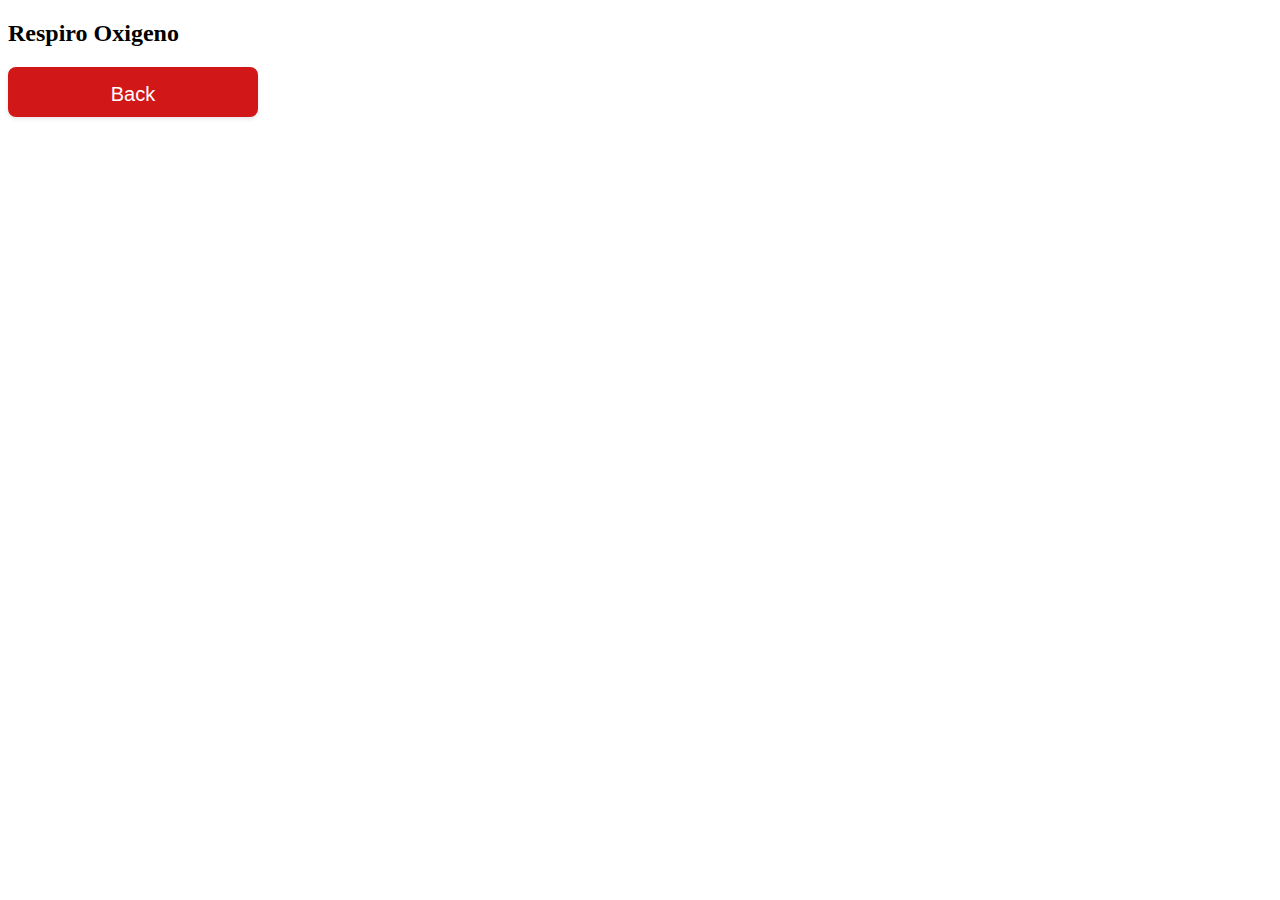
<file: acerca.html>
<!DOCTYPE html>
<html>
<head>
    <title>Gustos</title>
    <meta charset="u+f-8"/>
    <style>
        button {
            width: 250px; /* 30cm x 96 PPI */
            height: 50px; /* 12cm x 96 PPI */
            font-size: 20px;
            padding: 16px;
            background-color: #d11717;
            color: #FFFFFF;
            border: none;
            border-radius: 8px;
            box-shadow: 0px 2px 4px rgba(0, 0, 0, 0.1);
            cursor: pointer;
        }

        button:hover {
            background-color: #00d92f;
        }
    </style>
</head>
<body>
    <lu><h2>Respiro Oxigeno</h2></lu>
    </lu>
    <button onclick="history.back()">Back</button>
</body>
</html>
</file>
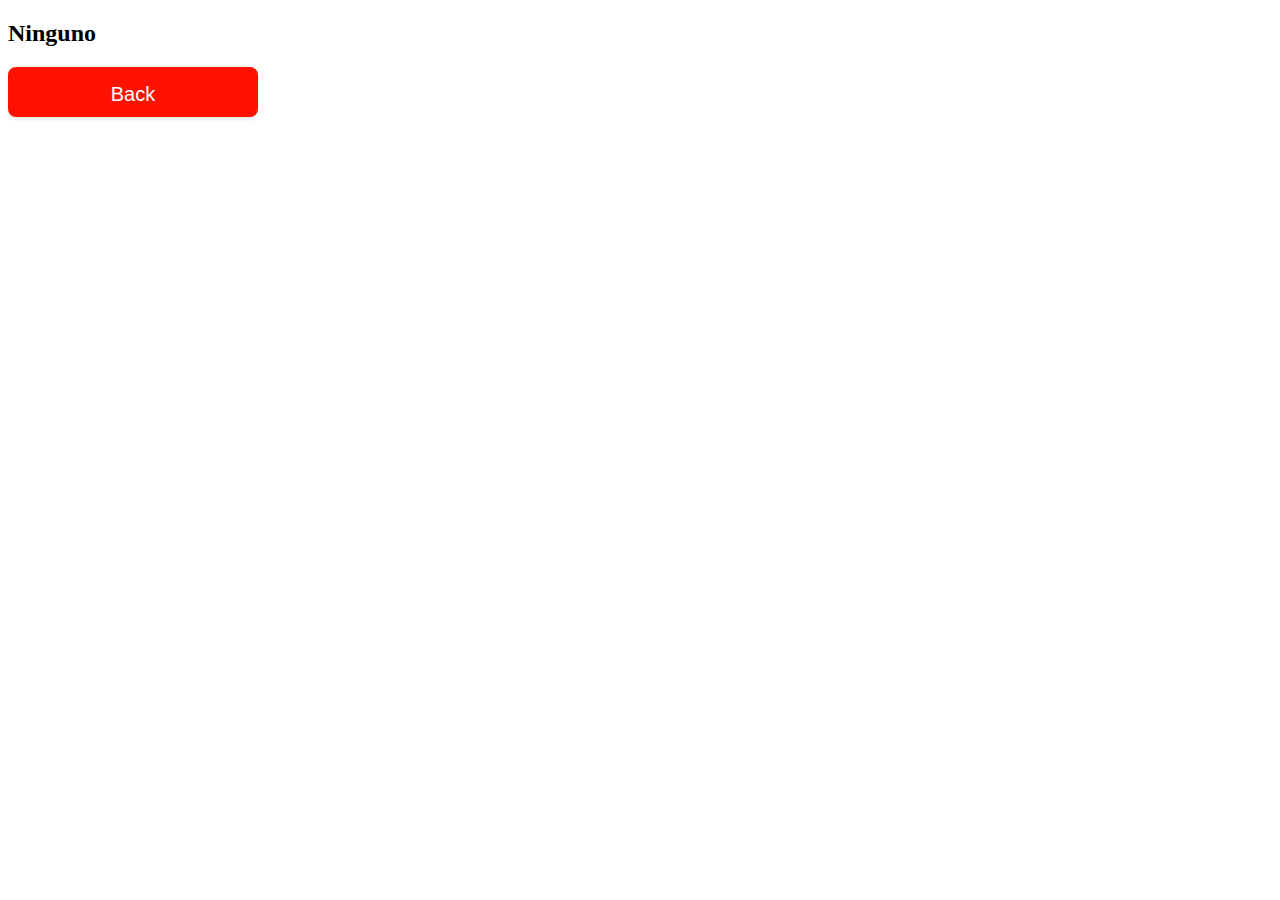
<file: deportes.html>
<!DOCTYPE html>
<html>
<head>
    <title>Gustos</title>
    <meta charset="u+f-8"/>
    <style>
        button {
            width: 250px; /* 30cm x 96 PPI */
            height: 50px; /* 12cm x 96 PPI */
            font-size: 20px;
            padding: 16px;
            background-color: #ff1100;
            color: #FFFFFF;
            border: none;
            border-radius: 8px;
            box-shadow: 0px 2px 4px rgba(0, 0, 0, 0.1);
            cursor: pointer;
        }

        button:hover {
            background-color: #00d900;
        }
    </style>
</head>
<body>
    <lu><h2>Ninguno</h2></lu>
    </lu>
    <button onclick="history.back()">Back</button>
</body>
</html>
</file>
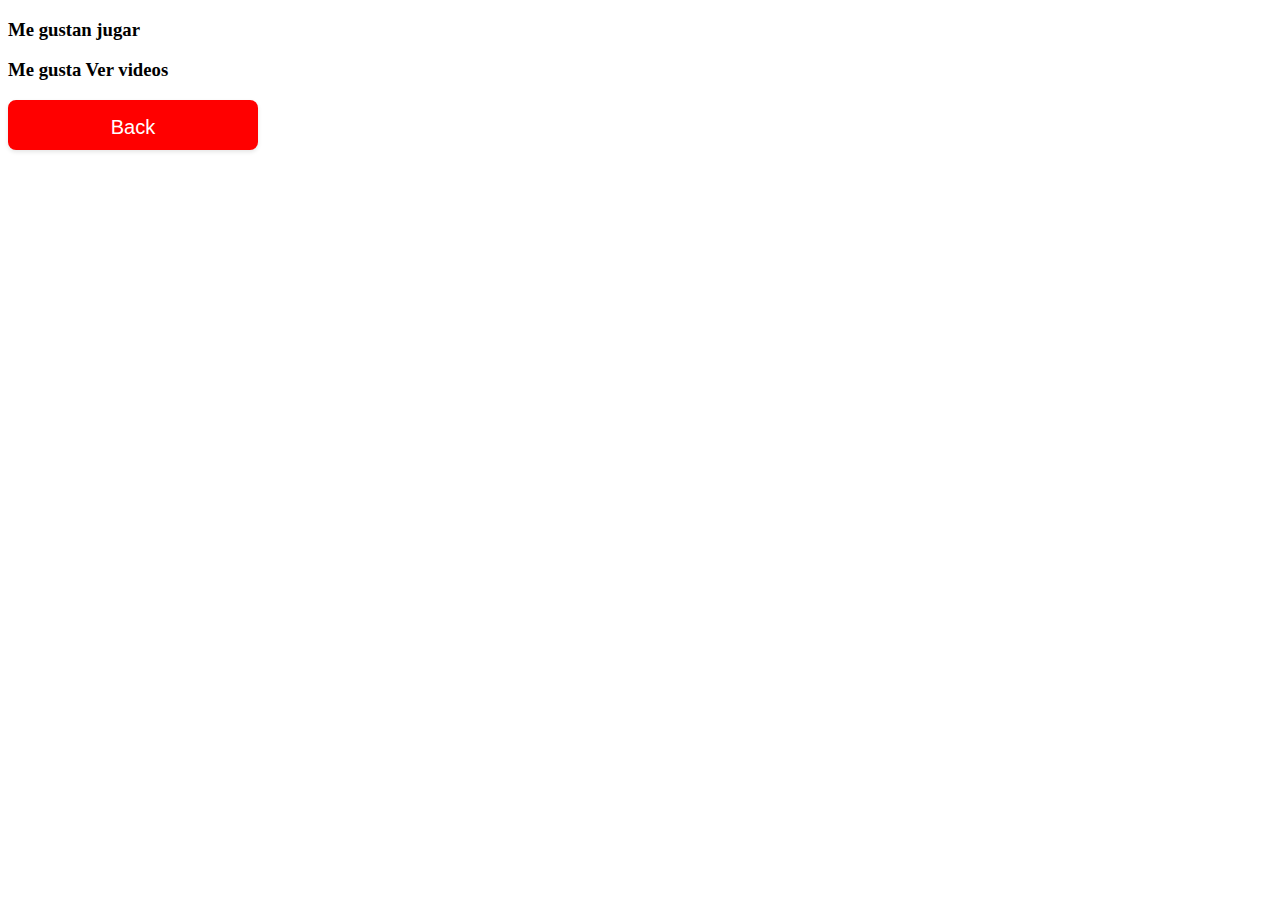
<file: gustos.html>
<!DOCTYPE html>
<html>
<head>
    <title>Gustos</title>
    <meta charset="u+f-8"/>
    <style>
        button {
            width: 250px; /* 30cm x 96 PPI */
            height: 50px; /* 12cm x 96 PPI */
            font-size: 20px;
            padding: 16px;
            background-color: #ff0000;
            color: #FFFFFF;
            border: none;
            border-radius: 8px;
            box-shadow: 0px 2px 4px rgba(0, 0, 0, 0.1);
            cursor: pointer;
        }

        button:hover {
            background-color: #12d900;
        }
    </style>
</head>
<body>
    <lu>
        <l:><h3>Me gustan jugar</h3></l:>
        <l:><h3>Me gusta Ver videos</h3></l:>
    </lu>
    <button onclick="history.back()">Back</button>
</body>
</html>
</file>
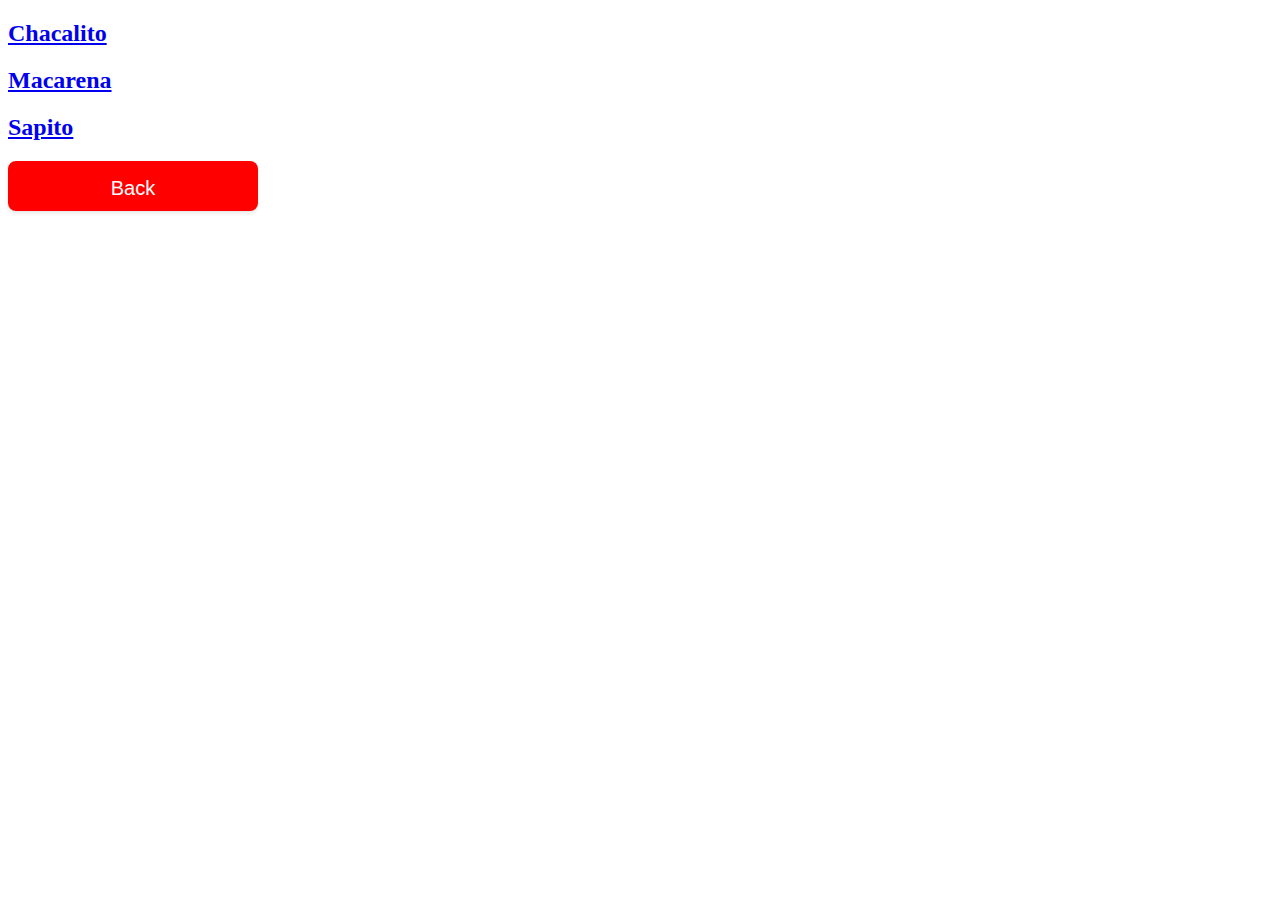
<file: musica.html>
<!DOCTYPE html>
<html>
<head>
    <title>Musicas Favoritas</title>
    <meta charset="u+f-8"/>
    <style>
        button {
            width: 250px; /* 30cm x 96 PPI */
            height: 50px; /* 12cm x 96 PPI */
            font-size: 20px;
            padding: 16px;
            background-color: #ff0000;
            color: #FFFFFF;
            border: none;
            border-radius: 8px;
            box-shadow: 0px 2px 4px rgba(0, 0, 0, 0.1);
            cursor: pointer;
        }

        button:hover {
            background-color: #00d91d;
        }
    </style>
</head>
<body>  
    <l:><a href="https://www.youtube.com/watch?v=QvNK9855A1E"><h2>Chacalito</h2></a></l:>
    <l:><a href="https://www.youtube.com/watch?v=xrgdjYkRfoU"><h2>Macarena</h2></a></l:>
    <l:><a href="https://www.youtube.com/watch?v=mrxTQZW9b08"><h2>Sapito</h2></a></l:>
    </lu>
    <button onclick="history.back()">Back</button>
</body>
</html>
</file>
